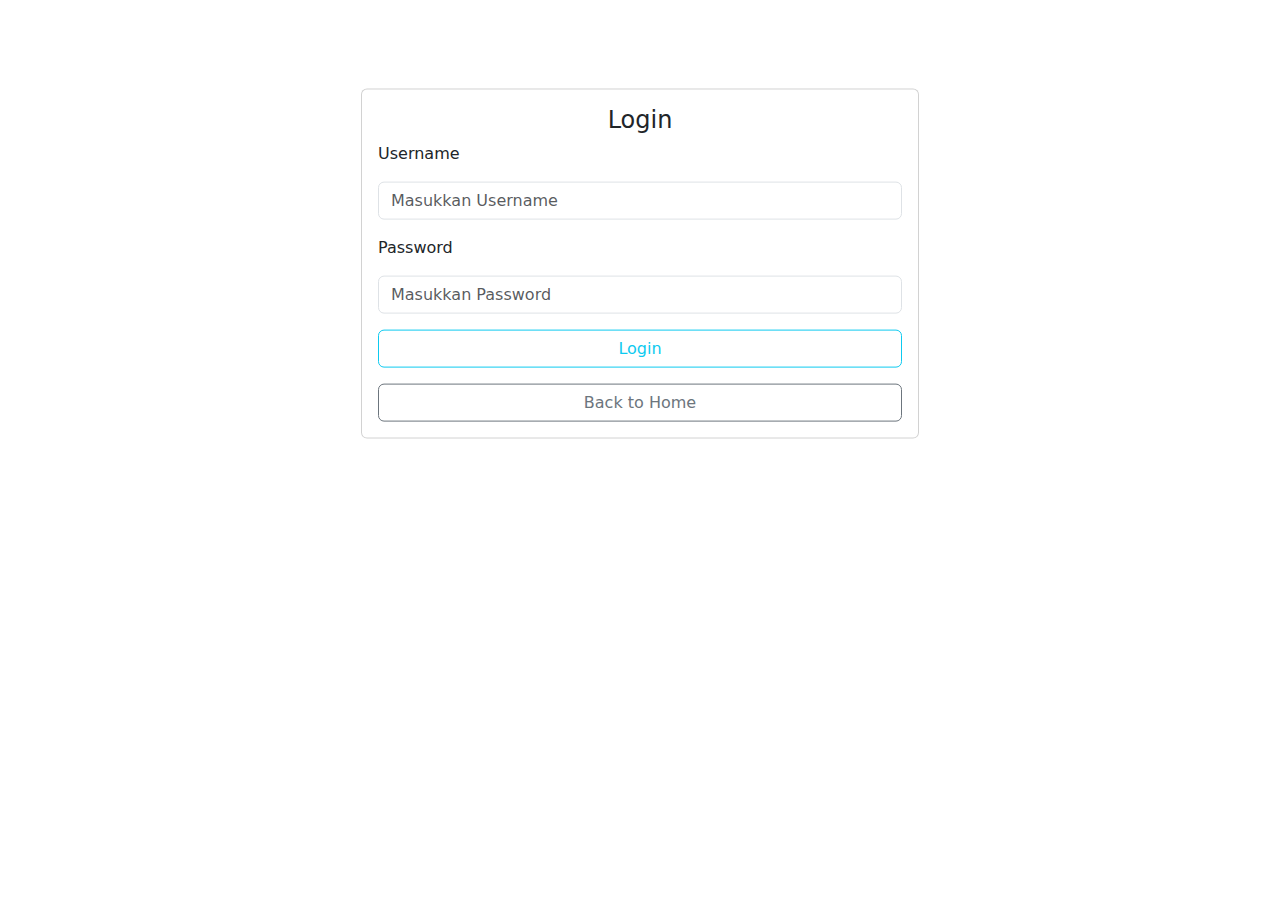
<file: login.html>
<!DOCTYPE html>
<html lang="en">
<head>
    <meta charset="UTF-8">
    <meta name="viewport" content="width=device-width, initial-scale=1.0">
    <title>Form Login</title>
    <link
        rel="stylesheet"
        href="https://cdn.jsdelivr.net/npm/bootstrap@5.3.3/dist/css/bootstrap.min.css" />
    <script>
        function handleLogin(event) {
            event.preventDefault(); // Prevent the default form submission
            // Show the alert
            alert('Login berhasil!');
            // Redirect to index.html
            window.location.href = 'index.html';
        }
    </script>
</head>
<body>
    <div class="container" style="margin-top: 20.6%;">
        <div class="card col-md-6 position-relative top-50 start-50 translate-middle">
            <div class="card-body">
                <h4 class="card-title text-center">Login</h4>
                <form onsubmit="handleLogin(event)">
                    <div class="form-group">
                        <label for="username" class="text">Username</label>
                        <input type="text" id="username" name="username" class="form-control mt-3" placeholder="Masukkan Username" required>
                    </div>
                    <div class="form-group">
                        <label for="password" class="text mt-3">Password</label>
                        <input type="password" id="password" name="password" class="form-control mt-3" placeholder="Masukkan Password" required>
                    </div>
                    <button type="submit" class="btn btn-outline-info form-control mt-3">Login</button>
                </form>
                <a href="index.html" class="btn btn-outline-secondary form-control mt-3">Back to Home</a>
            </div>
        </div>
    </div>
</body>
</html>
</file>
